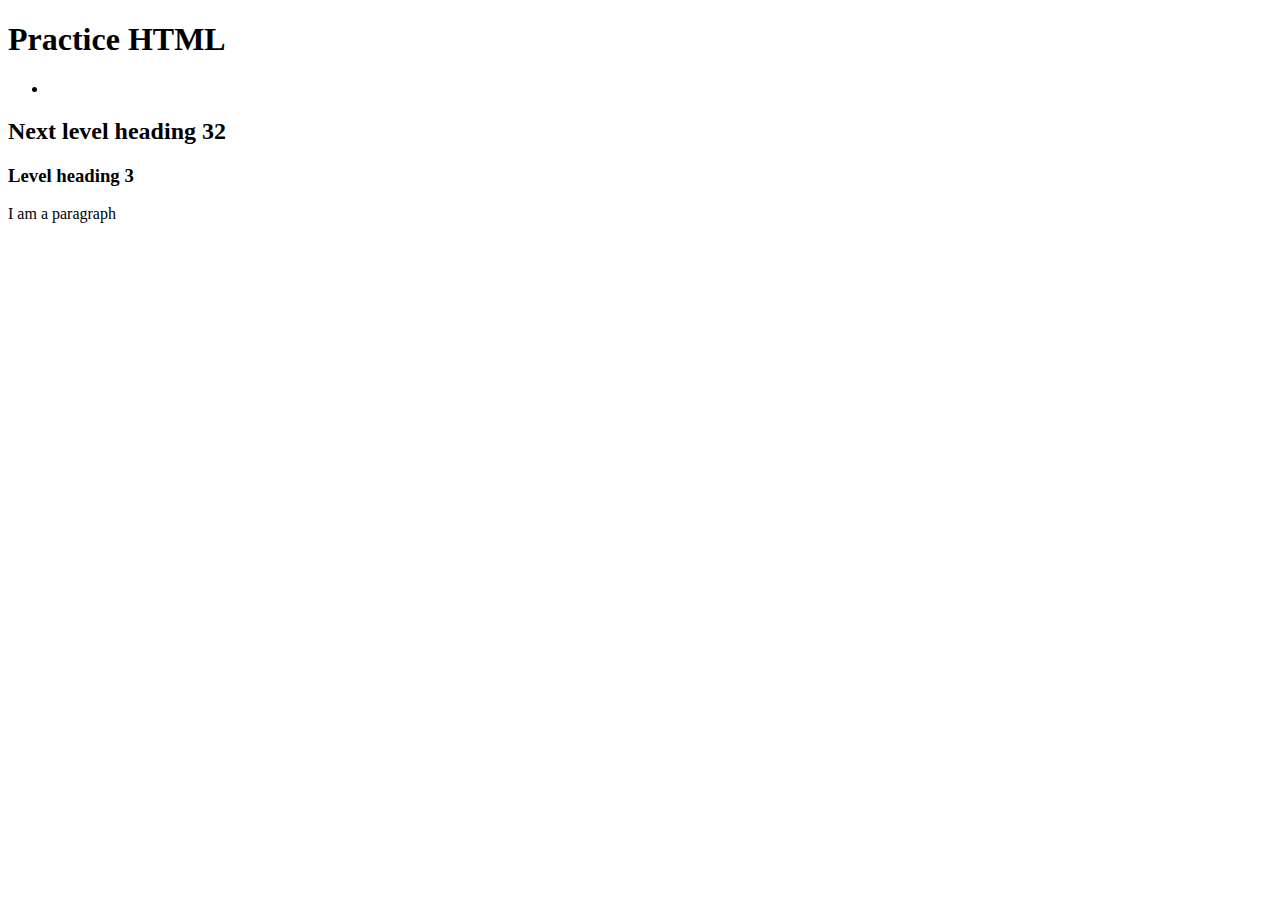
<file: index.html>
<!doctype html>
<html lang="en">
<head>
  <meta author="Kartik Rahar" /> 
  <title>practice HTML</title>
</head>
<body>
</header>
<h1>Practice HTML</h1>
<nav>
<ul>
  <li>
  </li>
</ul>
</nav>
<main>
  <h2>Next level heading 32</h2>
  <article>
    <h3>Level heading 3</h3>
  </article>
  <article>
    
  </article>
  <article></article>
</main>  
<p>
    I am a paragraph
  </p>
</body>
</html>
</file>
